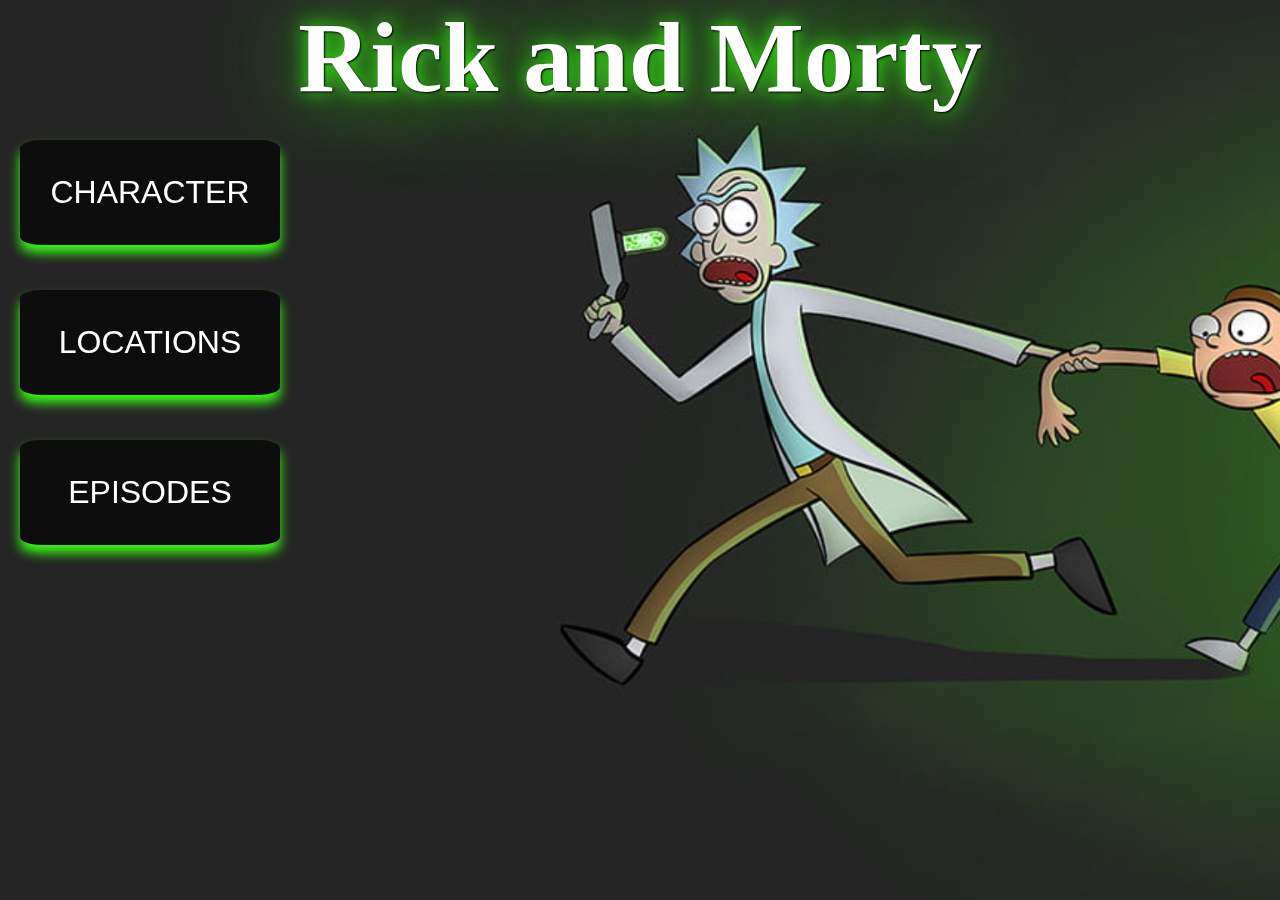
<file: index.html>
<!DOCTYPE html>
<html lang="es">

<head>
    <meta charset="UTF-8">
    <meta name="viewport" content="width=device-width, initial-scale=1.0">
    <title>RickandMorty</title>
    <link rel="stylesheet" href="./style/style.css">
</head>

<body>
     <main>
        <div class="title">
            <h1 class="title" >Rick and Morty</h1>
           
        </div>

        <div class="button_container">
             <div class="button_flip">
                <button class="frontButton">CHARACTER</button>
                <a href="#" class="backButton">Find and compare your favorite character </a>

            </div></div>
            <div class="button_container">
            <div class="button_flip">
                <button class="frontButton">LOCATIONS</button></a>
               <a href="#"class="backButton"> Each one of the locations whit all the related information </a>

            </div>  </div>
            <div class="button_container">
            <div class="button_flip">
                <button class="frontButton">EPISODES</button></a>
                <a href="./codigos/episodes.html"class="backButton">Everything you need to know about each episode and its character </a>

            </div></div>

        
     </main>
</body>

</html>
</file>
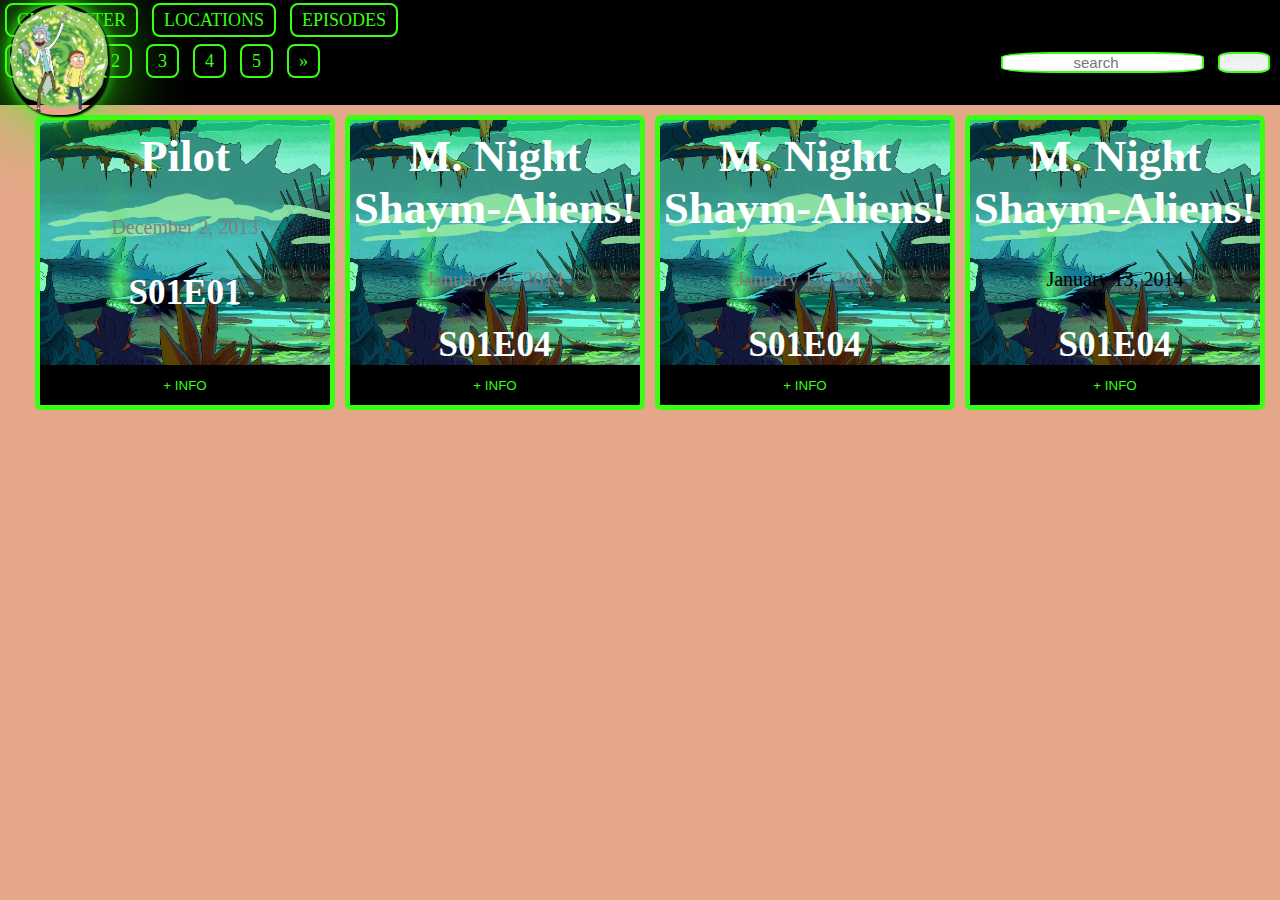
<file: codigos/episodes.html>
<!DOCTYPE html>
<html lang="es">

<head>
    <meta charset="UTF-8">
    <meta name="viewport" content="width=device-width, initial-scale=1.0">
    <title>RickandMorty-Locations</title>
    <link rel="stylesheet" href="../style/navbar.css">
    <link rel="stylesheet" href="../style/episodes.css">
    <link rel="stylesheet" href="https://cdnjs.cloudflare.com/ajax/libs/font-awesome/6.0.0/css/all.min.css"
        integrity="sha512-9usAa10IRO0HhonpyAIVpjrylPvoDwiPUiKdWk5t3PyolY1cOd4DSE0Ga+ri4AuTroPR5aQvXU9xC6qOPnzFeg=="
        crossorigin="anonymous" referrerpolicy="no-referrer" />
</head>

<body>
    <header>
        <nav>
            <div class="container">
                <input type="checkbox" id="check">
                <label for="check" class="checkbox">
                    <i  class="fa fa-bars" aria-hidden="true"></i>
                </label>
                


                <a href="../index.html" class="enlace">
                    <img src="../multimedia/pngegg (1).png" alt="logo" class="logo">
                </a> 


            </div>

            
                <div class="barcenter">
                <ul>
                    <li class="active">
                        <a href="../index.html">CHARACTER</a>
                    </li>
                    <li>
                        <a href="./location.html">LOCATIONS</a>
                    </li>
                    <li>
                        <a href="../index.html">EPISODES</a>
                    </li>

                </ul>

                <div class="search_var">
                    <ul>
                        <li>
                            <input type="search" class="control" placeholder="search" aria-label="Search">
                            <button class="btn" type="submit">Search</button>
                        </li>
                    </ul>
                </div>
            
            


            </div>
            
            <div class="contenedorbajo">
                <div class="paginacion">
                    <ul>
                        <li><a class="page-link" href="#" aria-label="Previous">
                                <span aria-hidden="true">&laquo;</span>
                            </a></li>
                        <li><a href="#" class="active">1</a></li>
                        <li><a href="#">2</a></li>
                        <li><a href="#">3</a></li>
                        <li><a href="#">4</a></li>
                        <li><a href="#">5</a></li>
                        <li><a class="page-link" href="#" aria-label="Previous">
                                <span aria-hidden="true">&raquo;</span>
                            </a></li>
                    </ul>
                </div>
                <div class="minicard">
                    <p>djnfkfkk</p>
                </div>
            </div>
        </nav>




    </header>
    <main>

        <section>



           
                <div class="card">

                    <div class="card_cuerpo">
                        <h2>Pilot</h2>
                        <br>
                        <p> <span style="color: gray;">December 2, 2013</span></p>
                        <br>
                        <h3>S01E01</h3>
                        <br>
                       



                    </div>
                    <div class="card_boton active">
                        <button class="boton" type="button">
                            + info
                        </button>
                        <!-- <a class="boton"  href="#" type="button">+info</a> -->

                    </div>

                </div>
            


           
                <div class="card">

                    <div class="card_cuerpo">
                        <h2>M. Night Shaym-Aliens!</h2>
                        <br>
                        <p> <span style="color: gray;">January 13, 2014</span></p>
                        <br>
                        <h3>S01E04</h3>
                        



                    </div>
                    <div class="card_boton active">
                        <button class="boton" type="button">
                            + info
                        </button>
                        <!-- <a class="boton"  href="#" type="button">+info</a> -->

                    </div>

                
            </div>
            
            <div class="card">

                <div class="card_cuerpo">
                    <h2>M. Night Shaym-Aliens!</h2>
                    <br>
                    <p> <span style="color: gray;">January 13, 2014</span></p>
                    <br>
                    <h3>S01E04</h3>
                    



                </div>
                <div class="card_boton active">
                    <button class="boton" type="button">
                        + info
                    </button>
                    <!-- <a class="boton"  href="#" type="button">+info</a> -->

                </div>

            
        </div>
        
        <div class="card">

            <div class="card_cuerpo">
                <h2>M. Night Shaym-Aliens!</h2>
                <br>
                <p> <span style="color: black">January 13, 2014</span></p>
                <br>
                <h3>S01E04</h3>
                



            </div>
            <div class="card_boton active">
                <button class="boton" type="button">
                    + info
                </button>
                <!-- <a class="boton"  href="#" type="button">+info</a> -->

            </div>

        
    </div>
            
            
                

        </section>

    </main>

</body>

</html>
</file>
<file: style/style.css>
*{
    margin: 0;
    padding: 0;
    
    
}
@font-face {
    font-family: 'Get Schwifty';
    src: url('https://s3-us-west-2.amazonaws.com/s.cdpn.io/3089507/get-schwifty.woff') format('woff');
}

body {
    background-image: url(/multimedia/peakpx.jpg) ;
    background-size: cover;
    background-repeat: no-repeat;
    background-attachment: fixed;
   /*  background: #C2CBC0; */
   
   
}

.title{
    text-shadow:
    1px 1px 2px black,
    0 0 1em  #39ff14,
    0 0 0.2em  #39ff14;
  color: white;
  font-family: 'Get Schwifty';
  font-size: 100px;
  text-align: center;

}

.button_container{
    
   display:flex;
   flex-direction:column;
    
   justify-content: center;
   /* margin-left:0 ; */
   width: 100%;
   height: 150px;
  
   
   
  
  
   
} 
.button_flip  {
   transition: .8s cubic-bezier(.775, .07, .575, .995);
   transform-style: preserve-3d;
   position: absolute;

   display: flex;
   flex-direction: row;
   justify-content: center;
   &:hover{
      transform: rotateX(180deg);
   }
   margin: 25px 25px 20px 20px ;
   
}
.frontButton  {
   cursor: pointer;
   width: 260px;
   height: 105px;
   background-color: #0e0d0d;
   border: none;
   font-size: 2em;
   color: #fff;
   backface-visibility: hidden; 
   z-index:2;
   transform: rotateX(0deg);
   position: absolute;
   box-shadow: 0px 8px 12px #39ff14;
   border-radius: 8%;
}
.backButton{
   cursor: pointer;
    width: 260px;
   height: 105px; 
   background-color: #26C281;
   border: none;
   font-size: 2em;
   color: #fff;
   backface-visibility: hidden;
   transform: rotateX(-180deg);
   position: relative;
   box-shadow: 0px 8px 12px #39ff14;
   font-size: 30px;
   text-align: center;
   overflow: hidden;
   border-radius: 8%;
   

}

 a{
   
   text-decoration: none;
 }
</file>
<file: style/navbar.css>
* {
    padding: 0;
    margin: 0;
    text-decoration: none;
    list-style: none;
    box-sizing: border-box;
}

header{
    background-color: black;
} 

.container{
    display: flex;
    flex-direction: row;
    justify-content: flex-start;
    margin:0;
   
  
    height: auto;
    padding: 0; 
    padding-right: 0;
    max-width: 100%;
    
}


.img_logo{
    width: 20%;
}


.var_center{
    width: 50%;
    display: flex;
    flex-direction: column;
    justify-content: flex-end;
    align-items: center;
  
    flex-wrap: wrap;
    margin-top: 5px;
    height: auto;

}

.btn_var{
    display: flex;
    flex-direction: row;
    justify-content: center;
}

.search_var{
   display: inline-flex;
    justify-content: center;
    flex-direction: row;
    margin-top: 2px;
    float: right;

}

.contenedorbajo{
    display: flex;
    flex-direction: column;
    justify-content:flex-start;
    margin-right: 0;
    width: 30%;
    
 
}

.enlace {
    position: absolute;
    padding: 5px 5px;
    margin-left: 5px;

    
    
   
}
.logo{

    border-radius: 45%;
    align-self: center;
    height: 110px ;
    width: 100%;
    box-shadow:  2px 2px 2px black,
    0 0 5em  #39ff14,
    0 0 0.8em  #39ff14;;
    margin: 0;
   
    
}

.minivar{
    
    display: inline-flex;
    flex-direction: row;
    justify-content: end;
    height: 50%;
}


.control,
.btn {

    
    align-items: center;
    border-radius: 25%;
    border: 2px solid #39ff14;
    margin: 5px;
    font-size: 15px;
    text-align: center;
    /* line-height: 40px; */
}

.btn{
    color: aliceblue;
}


/* nav ul {
    float: left;
     margin-right: 30px;  
} */

nav ul li {

    display: inline-block;
    line-height: 40px;
     margin: 0 5px;  
}

nav ul li a {
    color: #39ff14;
    font-size: 18px;
    padding: 5px 10px;
    border-radius: 8px;
    border: 2px solid #39ff14;

}

li a.active,
li a:hover {
    background-color:#e89ac7;
    transition: .5s;

    color: black;
}

.checkbox {
    font-size: 30px;
    color: beige;
    float: left;
    line-height: 80px;
    margin-right: 15px;
    cursor: pointer;
    display: none;
}

#check {
    display: none;
    
}


@media (max-width: 952px) {
    .enlace {
         padding-left:0 ; 
         margin-left: 0;

    }

    
    .logo{
        display: flex;
        height: 100px;
        width: 100px;
        margin-left: auto;

    } 

    
    .barcenter{
        width: 100%;
        display: flex;
        flex-direction: row;
        justify-content: space-evenly;
        align-items: center;
        padding-left: 100px ;
    
    }
    
    .search_var{
       
        display: flex;
        justify-content: center;
        margin-right: 0;
    }
     
  
    

    nav ul li a {
        font-size: 15px;
    }

}

@media (max-width: 768px) {
    .checkbox {
        display: block;
        margin-left: 20px;
       
    }

   .enlace{
    display: none;
   }

  ul {
        position: fixed;
        width: 100%;
        height: 100vh;
        background: #44281d;
        top: 60px;
         left: -100%; 
        text-align: center;
        transition: all .5s;
    
    }
   

    
    
    nav ul li {
        display: block;
        margin: 50px 0px;
        line-height: 20px;
    }

    nav ul li a {
        font-size: 20px;

    }

    li a:hover,
    li a.active {
        background: red;


    }

    #check:checked ~ ul {
        left: 0;
    }



}
/* .contenedorbajo{
    display: inline-flex;
    flex-direction: row;
    justify-content: center;
    align-items: center;
    
    
}

.paginacion{
    display: flex;
    align-self:  center;
    width: 500px;
    margin-left: 400px;

}
.minicard{
    height: 60px; 
    border-radius: 50%;
    margin-left: auto;

    
     
 }

 */
</file>
<file: style/episodes.css>
section {

    width: 100vw;
    display: flex;
    flex-direction: row;
    flex-wrap: wrap;
    justify-content: center;
    gap: 10px;
     margin: 10px;
}





/* .card_container {
    
    display: flex;
    flex-direction: ;
    justify-content: center;
    align-items: center;
    background-image: url(../multimedia/images.jpg);
    color: azure;
    height: 45vh;
    width: 300px;
    margin: 0;

    background-size: cover;
    border-radius: 6px;
     border: #39ff14 solid 5px; 

    
   






} */

.card {
    display: flex;
    flex-direction: column;
    justify-content: space-between;
    width: 100%;
    font-family: 'fantasy';
    font-size: 30px;

    text-align: center;
    color: white;
    
    width: 300px;
    margin: 0;

    background-size: cover;
    border-radius: 6px;
     border: #39ff14 solid 5px; 
     background-image: url(../multimedia/633234.jpg);
     

    
}

p{
    font-size: 20px;

}

body {
    background-color:  #e4a788 ;/*  #44281d; */
    width: 100%;

}

.title {


    color: black;
    text-align: center;
    text-decoration: solid;
    text-shadow: 1px 1px 2px black,
        0 0 1em #39ff14,
        0 0 0.2em #39ff14;
    font-size: 60px;

}

.card_cuerpo {
    display: flex;
    flex-direction: column;
    align-items: center;
    margin: 0;
    width: 100%;
    margin-top: 10px;
    height: 85%;

}


.card_boton {
    width: 290px;
    display: flex;
    flex-direction: column;
    justify-content: end;
    height: 15%;
   
}

.boton {


    background-color: black
    ;
    width: 100%;
    text-transform: uppercase;
    display: flex;
    flex-direction: column;
    justify-content: center;
    align-items: center; 
    
    border: none;
    border-end-end-radius: 4px;
    height: 40px;
    
    color: #39ff14;

}

button.active,
button:hover {
    background-color: #97ce4c;
    transition: .5s;

    color: black;
}

@media ( max-width 1024px){

    .card{
        max-height:  200px;
    }
    
}
</file>
